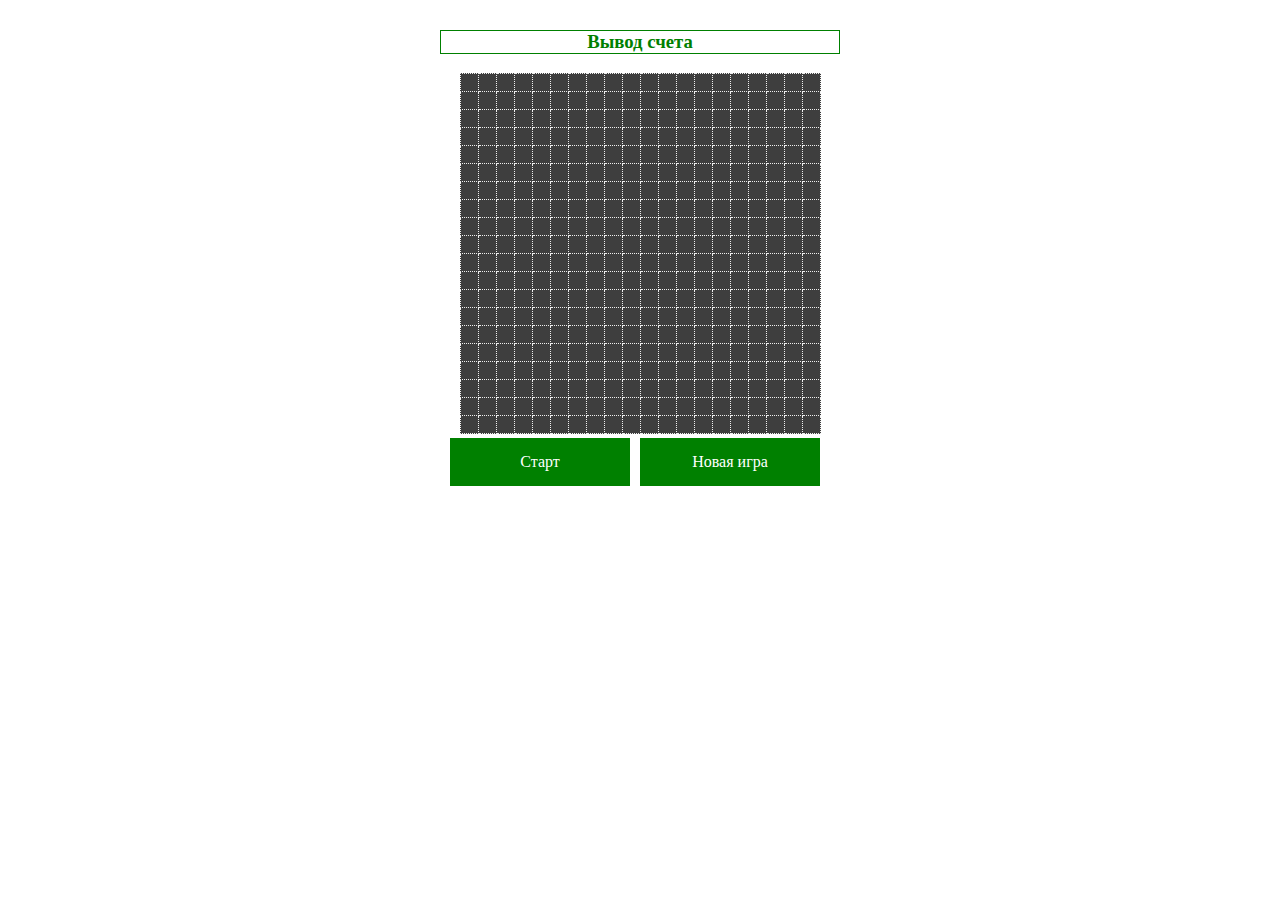
<file: index.html>
<!DOCTYPE html>
<html lang="en">

<head>
    <meta charset="UTF-8">
    <meta http-equiv="X-UA-Compatible" content="IE=edge">
    <meta name="viewport" content="width=device-width, initial-scale=1.0">
    <link rel="stylesheet" href="style.css">
    <title>Document</title>
</head>

<body>

    <div class="wrap">
        <h3>Вывод счета</h3>
        <div id="snake-field"></div>
        <div class="buttons">
            <div id="snake-start">Старт</div>
            <div id="snake-renew">Новая игра</div>
        </div>
    </div>
    <script src="script.js"></script>
</body>

</html>
</file>
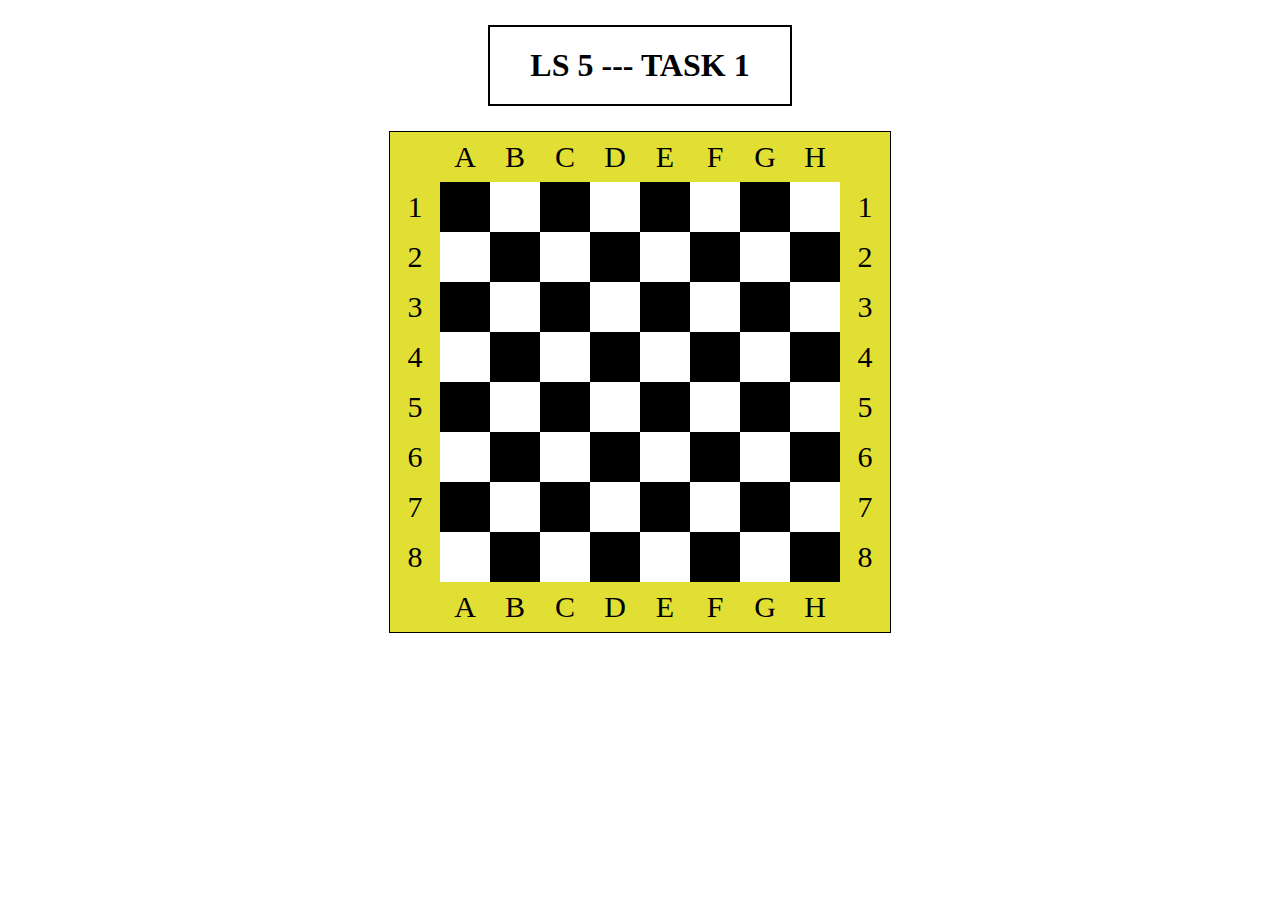
<file: ts1/index.html>
<!DOCTYPE html>
<html lang="en">

<head>
    <meta charset="UTF-8">
    <meta http-equiv="X-UA-Compatible" content="IE=edge">
    <meta name="viewport" content="width=device-width, initial-scale=1.0">
    <link rel="stylesheet" href="style.css">
    <title>Document</title>

</head>

<body>
    <div id="wrap">
        <h1 class="title">ls 5 --- task 1</h1>

        <div id="chess">

        </div>
    </div>
    <script type="text/javascript" src="script.js"></script>
</body>

</html>
</file>
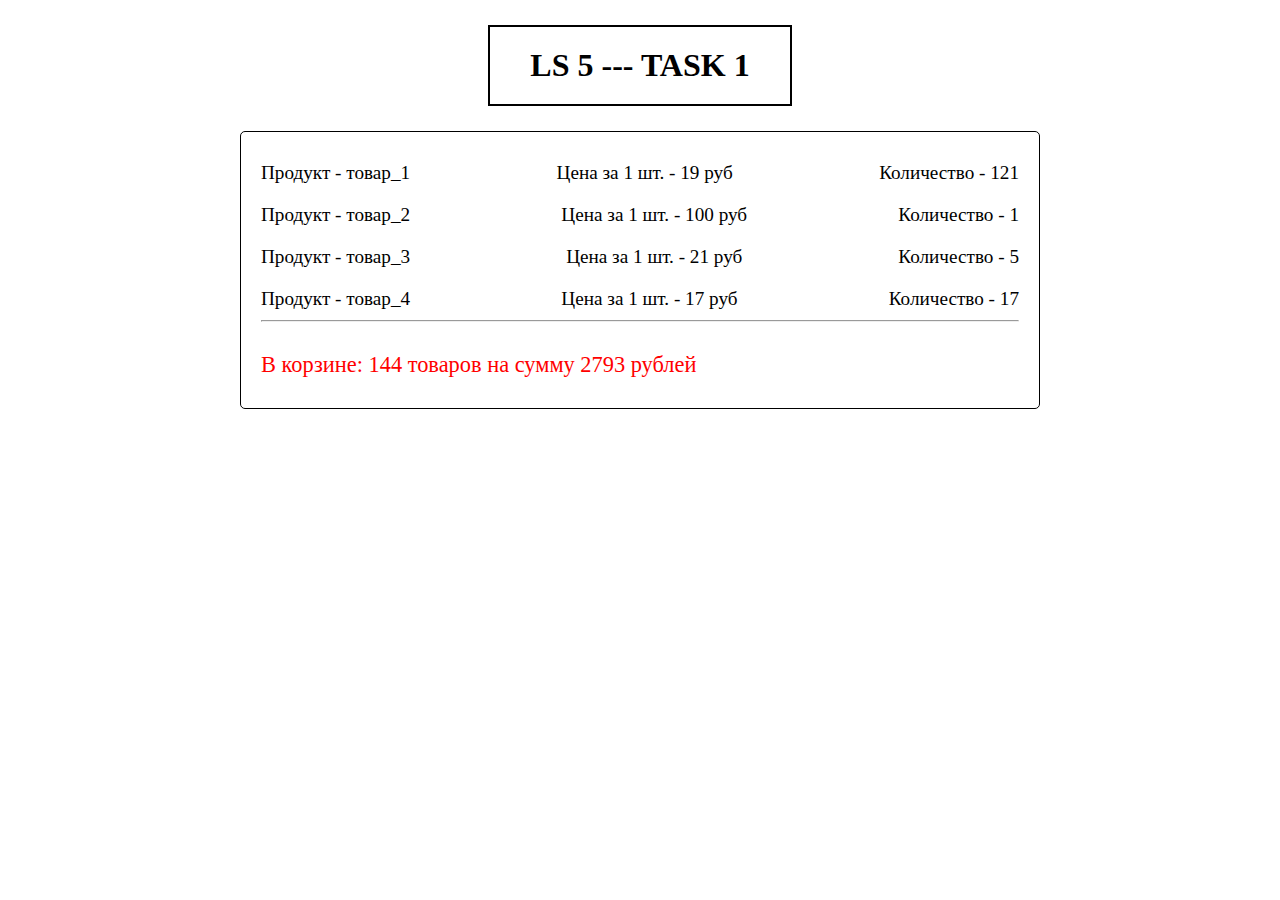
<file: ts2/index.html>
<!DOCTYPE html>
<html lang="en">

<head>
    <meta charset="UTF-8">
    <meta http-equiv="X-UA-Compatible" content="IE=edge">
    <meta name="viewport" content="width=device-width, initial-scale=1.0">
    <link rel="stylesheet" href="style.css">
    <title>Document</title>
</head>

<body>
    <div id="wrap">
        <h1 class="title">ls 5 --- task 1</h1>


        <div id="container">

        </div>
        <script type="text/javascript" src="script.js"></script>
</body>

</html>
</file>
<file: style.css>
#snake-field {
    display: inline-block;
}

#snake-renew,
#snake-start {
    width: 150px;
    padding: 15px;
    color: white;
    background-color: green;
    text-align: center;
    cursor: pointer;
    float: left;
    margin-right: 10px;
}

.game-table {
    border-collapse: collapse;
    background-color: #3e3e3e;
}

td.game-table-cell {
    width: 15px;
    height: 15px;
    border: 1px dotted #eee;
}

.snake-unit {
    background-color: white;
}

.food-unit {
    background-color: green;
}

.obstacle-unit {
    background-color: red;
}

.buttons {
    display: inline-block;
}

.wrap {
    margin: 30px auto 0;
    text-align: center;
}

.score-string {
    color: green;
    border: 1px solid green;
}
</file>
<file: ts1/style.css>
* {
    margin: 0;
    padding: 0;
    box-sizing: border-box;
}

.title {
    margin: 0 auto;
    padding: 20px 40px;
    text-transform: uppercase;
    border: 2px solid #000;
    margin: 25px 0;
}

#wrap {
    display: flex;
    flex-direction: column;
    align-items: center;
    justify-content: center;
}

#chess {
    display: flex;
    border: 1px solid black;
}

.column>div {
    width: 50px;
    height: 50px;
    display: flex;
    flex-direction: row;
    justify-content: center;
    align-items: center;
    font-size: 30px;
}

.black {
    background: black;
}

.frame {
    background: rgb(226, 223, 52);
}
</file>
<file: ts2/style.css>
* {
    margin: 0;
    padding: 0;
    box-sizing: border-box;
}

.title {
    margin: 0 auto;
    padding: 20px 40px;
    text-transform: uppercase;
    border: 2px solid #000;
    margin: 25px 0;
}

#wrap {
    display: flex;
    margin: 0 auto;
    flex-direction: column;
    align-items: center;
    padding-bottom: 30px;
}

#container {
    display: flex;
    color: black;
    min-height: 100px;
    width: 800px;
    flex-direction: column;
    padding: 20px;
    border: 1px solid black;
    border-radius: 5px;
}

.prod_item {
    display: flex;
    width: 100%;
    margin: 10px 0;
    font-size: 1.2em;
    justify-content: space-between;
}

.total {
    margin-top: 10px;
    color: rgb(255, 0, 0);
    font-size: 1.4em;
    padding-top: 20px;
}

img {
    width: 50%;
}
</file>
